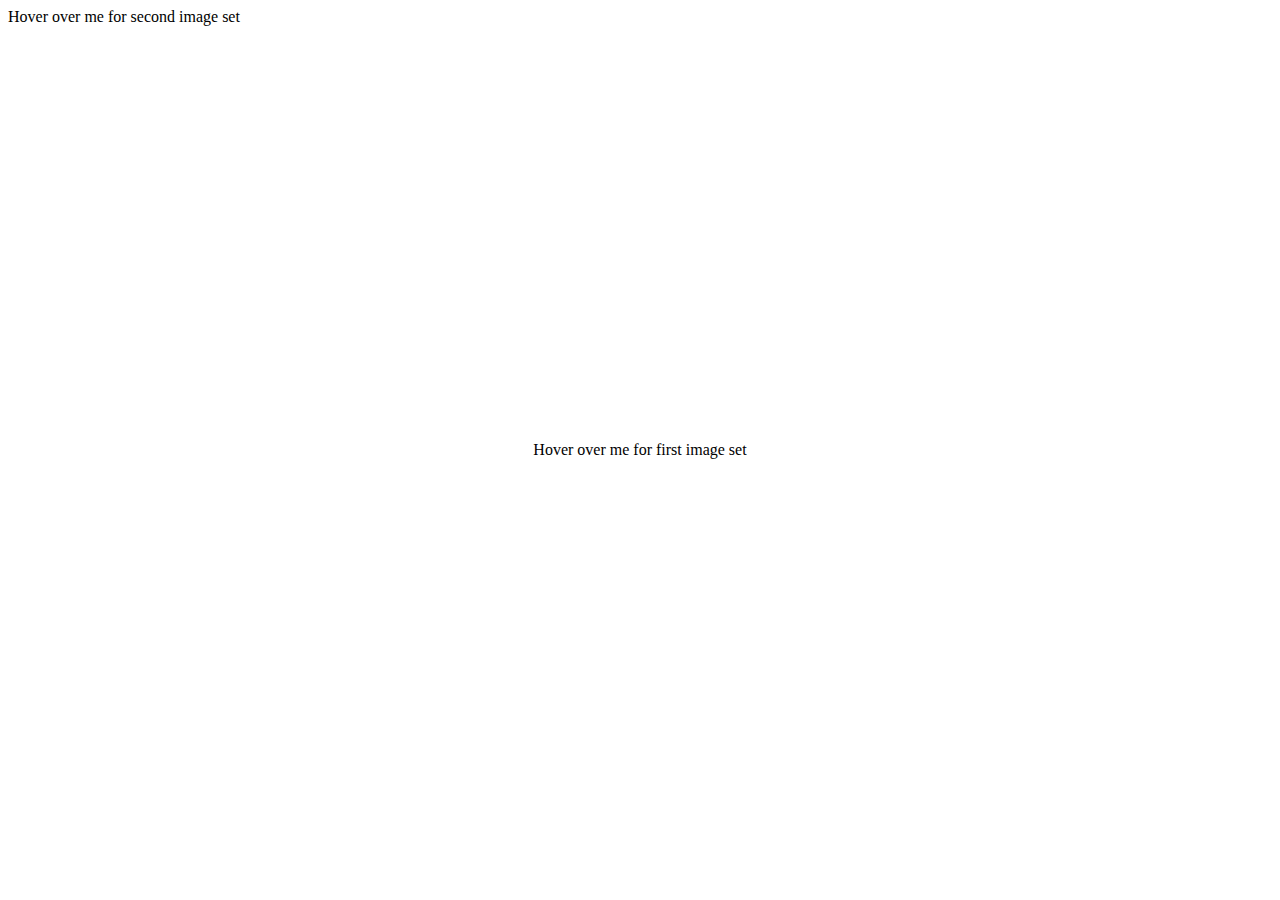
<file: index.html>
<!DOCTYPE html>
<html lang="en">
<head>
    <meta charset="UTF-8">
    <meta name="viewport" content="width=device-width, initial-scale=1.0">
    <link rel="stylesheet" href="styles.css">
    <title>Cursor Animations</title>
</head>
<body>
    <div class="hover-trail center" data-images="/images/31.jpg,/images/32.jpg,/images/33.jpg,/images/34.jpg,/images/35.jpg,/images/36.jpg,/images/37.jpg,/images/38.jpg,/images/39.jpg,/images/40.jpg">
        Hover over me for first image set
    </div>
      
    <div class="hover-trail" data-images="/images/41.jpg,/images/42.jpg,/images/43.jpg,/images/44.jpg,/images/45.jpg,/images/46.jpg,/images/47.jpg,/images/48.jpg,/images/49.jpg,/images/50.jpg">
        Hover over me for second image set
    </div>
    <script src="script.js"></script>
</body>
</html>
</file>
<file: styles.css>
.trail-image {
  position: fixed;
  pointer-events: none;
  width: 110px;
  height: 60px;
  transform: translate(-50%, -50%) scale(0.5);
  opacity: 0;
  border-radius: 6px;
  overflow: hidden;
  transition: transform 0.5s cubic-bezier(0.23, 1, 0.320, 1),
              opacity 0.5s cubic-bezier(0.23, 1, 0.320, 1);
}

.trail-image img {
  width: 100%;
  height: 100%;
  object-fit: cover;
}

.center {
  position: absolute;
  top: 50%;
  left: 50%;
  transform: translate(-50%, -50%);
}
</file>
